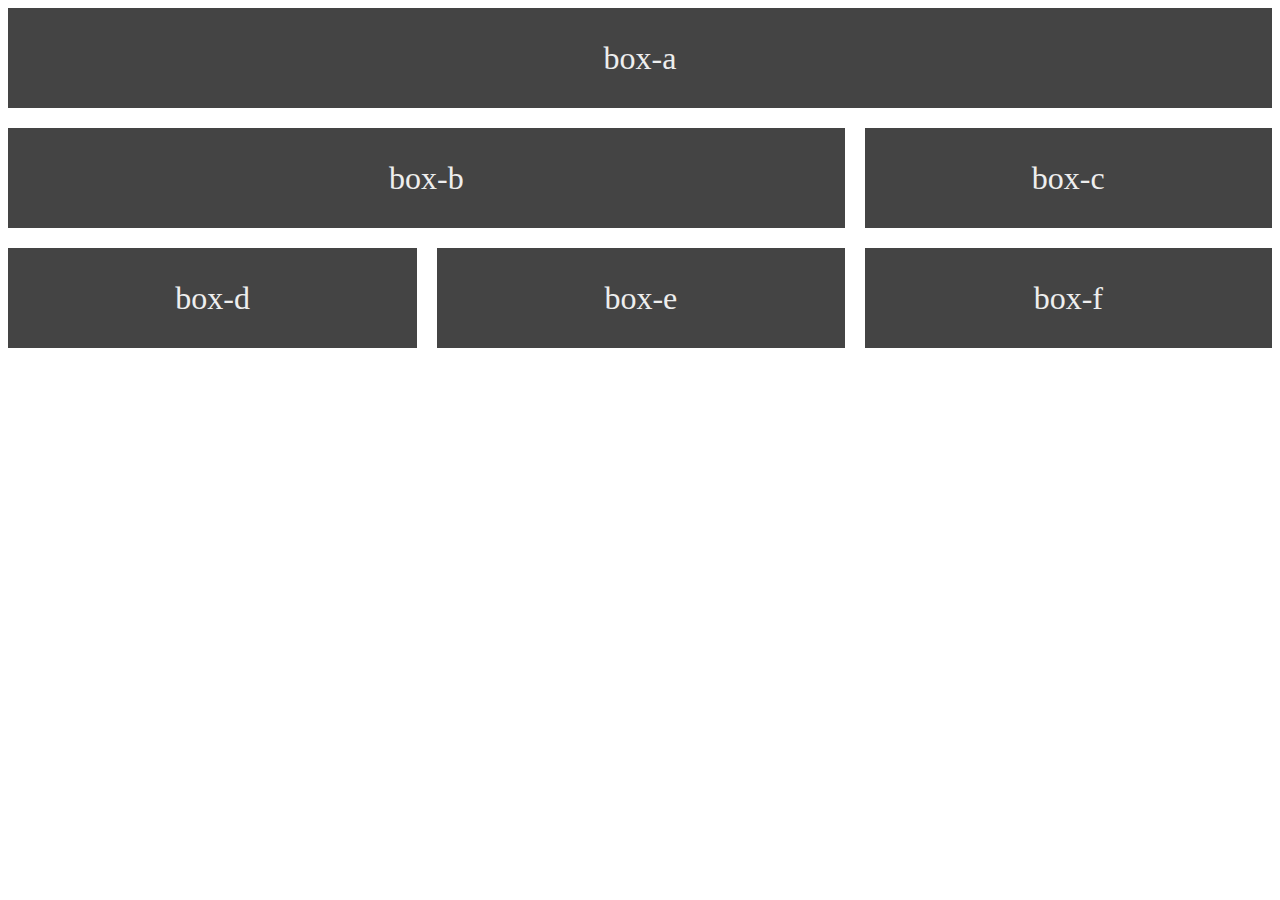
<file: demo.html>
<!DOCTYPE html>
<html lang="en">
  <head>
    <meta charset="UTF-8" />
    <meta http-equiv="X-UA-Compatible" content="IE=edge" />
    <meta name="viewport" content="width=device-width, initial-scale=1.0" />
    <title>grid-template-areas demo</title>
    <style>
      .wrapper {
        display: grid;
        gap: 20px;
        grid-template-areas:
          'box-a box-a box-a'
          'box-b box-b box-c'
          'box-d box-e box-f';
      }

      .box-a {
        grid-area: box-a;
      }
      .box-b {
        grid-area: box-b;
      }
      .box-c {
        grid-area: box-c;
      }
      .box-d {
        grid-area: box-d;
      }
      .box-e {
        grid-area: box-e;
      }
      .box-f {
        grid-area: box-f;
      }

      .wrapper .box {
        font-size: 2rem;
        background-color: #444;
        color: #eee;
        display: flex;
        justify-content: center;
        align-items: center;
        height: 100px;
      }

      @media only screen and (max-width: 600px) {
        .wrapper {
          display: grid;
          gap: 20px;
          grid-template-areas:
            'box-a box-a'
            'box-b box-b'
            'box-c box-d'
            'box-e box-f';
        }
      }

      @media only screen and (max-width: 400px) {
        .wrapper {
          display: grid;
          gap: 20px;
          grid-template-areas:
            'box-a'
            'box-b'
            'box-c'
            'box-d'
            'box-e'
            'box-f';
        }
      }
    </style>
  </head>
  <body>
    <div class="wrapper">
      <div class="box box-a">box-a</div>
      <div class="box box-b">box-b</div>
      <div class="box box-c">box-c</div>
      <div class="box box-d">box-d</div>
      <div class="box box-e">box-e</div>
      <div class="box box-f">box-f</div>
    </div>
  </body>
</html>
</file>
